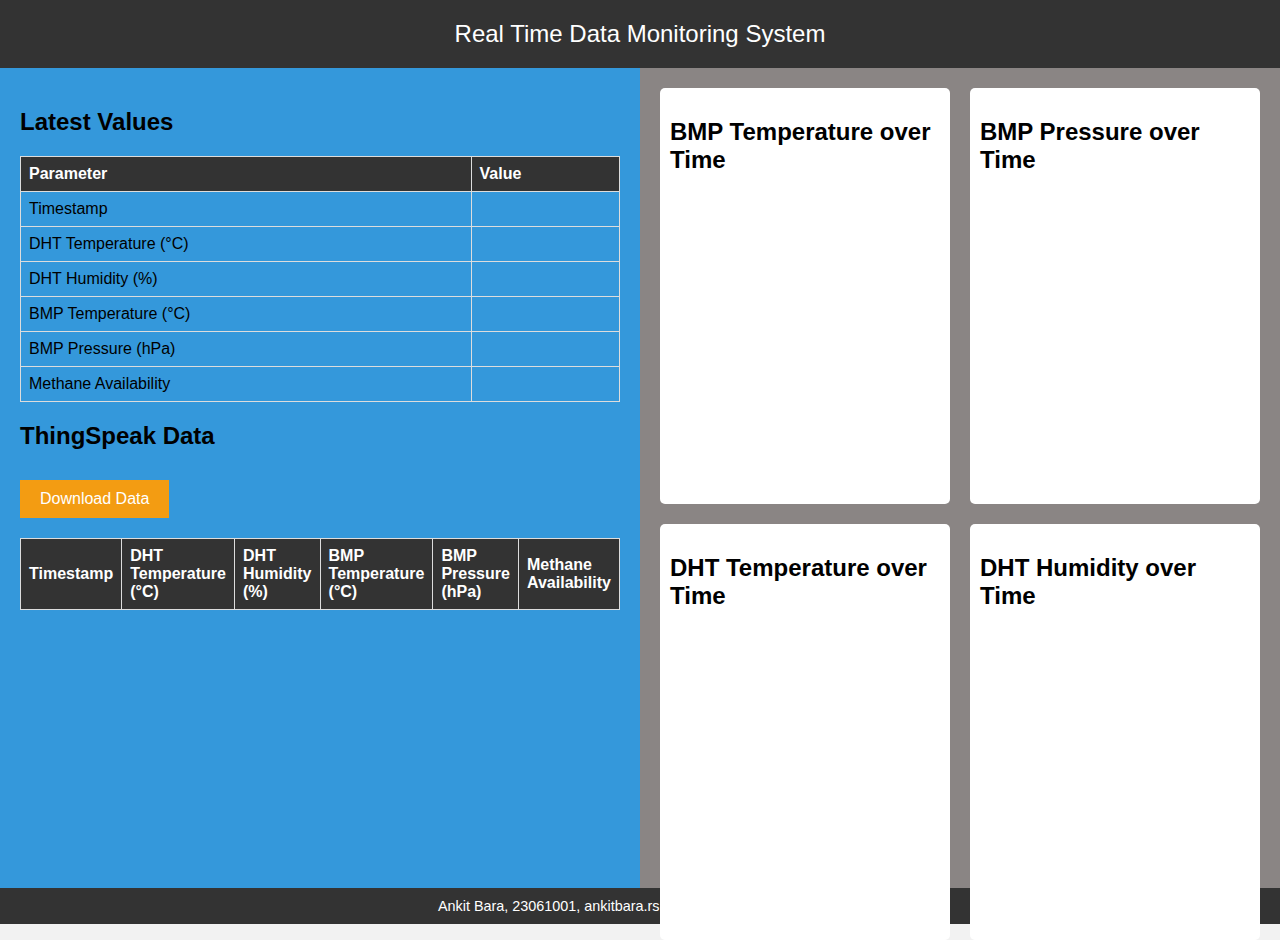
<file: index.html>
<!DOCTYPE html>
<html lang="en">
<head>
    <meta charset="UTF-8">
    <meta name="viewport" content="width=device-width, initial-scale=1.0">
    <title>Real Time Data Monitoring System</title>
    <style>
        body {
            margin: 0;
            font-family: Arial, sans-serif;
            background-color: #f2f2f2;
        }
        .header {
            background-color: #333;
            color: #fff;
            text-align: center;
            padding: 20px;
            font-size: 1.5em;
        }
        .container {
            display: flex;
            height: calc(100vh - 80px);
        }
        .left, .right {
            flex: 1;
            padding: 20px;
            box-sizing: border-box;
        }
        .left {
            background-color: #3498db;
            overflow-y: auto;
        }
        .right {
            background-color: #8a8584;
            display: grid;
            grid-template-columns: 1fr 1fr;
            grid-template-rows: 1fr 1fr;
            gap: 20px;
        }
        .chart-container {
            background-color: #fff;
            padding: 10px;
            border-radius: 5px;
        }
        .footer {
            background-color: #333;
            color: #fff;
            text-align: center;
            padding: 10px 0;
            font-size: 0.9em;
        }
        .latest-value-table, .thingspeak-table {
            width: 100%;
            border-collapse: collapse;
            margin-top: 10px;
        }
        .latest-value-table th, .latest-value-table td, .thingspeak-table th, .thingspeak-table td {
            border: 1px solid #ddd;
            padding: 8px;
            text-align: left;
        }
        .latest-value-table th, .thingspeak-table th {
            background-color: #333;
            color: #fff;
        }
        .thingspeak-table td {
            background-color: #2ecc71;
            color: #fff;
        }
        .download-button {
            background-color: #f39c12;
            color: #fff;
            border: none;
            padding: 10px 20px;
            font-size: 1em;
            cursor: pointer;
            margin: 10px 0;
        }
    </style>
    <script src="https://cdn.plot.ly/plotly-latest.min.js"></script>
</head>
<body>
    <div class="header">
        Real Time Data Monitoring System
    </div>
    <div class="container">
        <div class="left">
            <h2>Latest Values</h2>
            <table class="latest-value-table">
                <tr>
                    <th>Parameter</th>
                    <th>Value</th>
                </tr>
                <tr>
                    <td>Timestamp</td>
                    <td id="timestamp-value"></td>
                </tr>
                <tr>
                    <td>DHT Temperature (°C)</td>
                    <td id="dht-temp-value"></td>
                </tr>
                <tr>
                    <td>DHT Humidity (%)</td>
                    <td id="dht-humidity-value"></td>
                </tr>
                <tr>
                    <td>BMP Temperature (°C)</td>
                    <td id="bmp-temp-value"></td>
                </tr>
                <tr>
                    <td>BMP Pressure (hPa)</td>
                    <td id="bmp-pressure-value"></td>
                </tr>
                <tr>
                    <td>Methane Availability</td>
                    <td id="methane-value"></td>
                </tr>
            </table>
            <h2>ThingSpeak Data</h2>
            <button class="download-button" onclick="downloadCSV()">Download Data</button>
            <table class="thingspeak-table">
                <thead>
                    <tr>
                        <th>Timestamp</th>
                        <th>DHT Temperature (°C)</th>
                        <th>DHT Humidity (%)</th>
                        <th>BMP Temperature (°C)</th>
                        <th>BMP Pressure (hPa)</th>
                        <th>Methane Availability</th>
                    </tr>
                </thead>
                <tbody id="data-body">
                    <!-- Data will be inserted here dynamically -->
                </tbody>
            </table>
        </div>
        <div class="right">
            <div class="chart-container">
                <h2>BMP Temperature over Time</h2>
                <div id="bmp-temp-chart" style="width: 100%; height: 300px;"></div>
            </div>
            <div class="chart-container">
                <h2>BMP Pressure over Time</h2>
                <div id="bmp-pressure-chart" style="width: 100%; height: 300px;"></div>
            </div>
            <div class="chart-container">
                <h2>DHT Temperature over Time</h2>
                <div id="dht-temp-chart" style="width: 100%; height: 300px;"></div>
            </div>
            <div class="chart-container">
                <h2>DHT Humidity over Time</h2>
                <div id="dht-humidity-chart" style="width: 100%; height: 300px;"></div>
            </div>
        </div>
    </div>
    <div class="footer">
        Ankit Bara, 23061001, ankitbara.rs.civ23@itbhu.ac.in, IIT(BHU)
    </div>

    <script>
        // Variables to hold timestamps and sensor values
        let timestamps = [];
        let dhtTemps = [];
        let dhtHumidities = [];
        let bmpTemps = [];
        let bmpPressures = [];

        // Function to update charts
        function updateCharts(data) {
            timestamps = [];
            dhtTemps = [];
            dhtHumidities = [];
            bmpTemps = [];
            bmpPressures = [];

            data.feeds.forEach(feed => {
                timestamps.push(new Date(feed.created_at).toLocaleString());
                dhtTemps.push(feed.field1);
                dhtHumidities.push(feed.field2);
                bmpTemps.push(feed.field3);
                bmpPressures.push(feed.field4);
            });

            Plotly.newPlot('bmp-temp-chart', [{
                x: timestamps,
                y: bmpTemps,
                mode: 'lines+markers',
                type: 'scatter',
                name: 'BMP Temperature'
            }], { title: 'BMP Temperature over Time', xaxis: { title: 'Timestamp' }, yaxis: { title: 'BMP Temperature (°C)' } });

            Plotly.newPlot('bmp-pressure-chart', [{
                x: timestamps,
                y: bmpPressures,
                mode: 'lines+markers',
                type: 'scatter',
                name: 'BMP Pressure'
            }], { title: 'BMP Pressure over Time', xaxis: { title: 'Timestamp' }, yaxis: { title: 'BMP Pressure (hPa)' } });

            Plotly.newPlot('dht-temp-chart', [{
                x: timestamps,
                y: dhtTemps,
                mode: 'lines+markers',
                type: 'scatter',
                name: 'DHT Temperature'
            }], { title: 'DHT Temperature over Time', xaxis: { title: 'Timestamp' }, yaxis: { title: 'DHT Temperature (°C)' } });

            Plotly.newPlot('dht-humidity-chart', [{
                x: timestamps,
                y: dhtHumidities,
                mode: 'lines+markers',
                type: 'scatter',
                name: 'DHT Humidity'
            }], { title: 'DHT Humidity over Time', xaxis: { title: 'Timestamp' }, yaxis: { title: 'DHT Humidity (%)' } });
        }

        // Function to fetch ThingSpeak data
        function fetchData() {
            return fetch('https://api.thingspeak.com/channels/2577919/feeds.json?api_key=9ZCTERWR08W1TNIK')
                .then(response => response.json())
                .then(data => {
                    console.log(data);
                    updateLatestValues(data.feeds);
                    updateCharts(data);
                    populateDataTable(data.feeds);
                    return data;
                })
                .catch(error => console.error('Error fetching data:', error));
        }

        // Function to update the latest values table
        function updateLatestValues(feeds) {
            const latestFeed = feeds[feeds.length - 1];
            document.getElementById('timestamp-value').textContent = new Date(latestFeed.created_at).toLocaleString();
            document.getElementById('dht-temp-value').textContent = latestFeed.field1;
            document.getElementById('dht-humidity-value').textContent = latestFeed.field2;
            document.getElementById('bmp-temp-value').textContent = latestFeed.field3;
            document.getElementById('bmp-pressure-value').textContent = latestFeed.field4;
            document.getElementById('methane-value').textContent = latestFeed.field5 === 'Gas Detected' ? '1' : '0';
        }

        // Function to populate the ThingSpeak data table
        function populateDataTable(feeds) {
            const tableBody = document.getElementById('data-body');
            tableBody.innerHTML = '';
            feeds.forEach(feed => {
                const row = document.createElement('tr');
                row.innerHTML = `
                    <td>${new Date(feed.created_at).toLocaleString()}</td>
                    <td>${feed.field1}</td>
                    <td>${feed.field2}</td>
                    <td>${feed.field3}</td>
                    <td>${feed.field4}</td>
                    <td>${feed.field5}</td>
                `;
                tableBody.appendChild(row);
            });
        }

        // Function to download CSV
        function downloadCSV() {
            let csvContent = 'Timestamp,DHT Temperature (°C),DHT Humidity (%),BMP Temperature (°C),BMP Pressure (hPa),Methane Availability\n';
            timestamps.forEach((timestamp, index) => {
                csvContent += `${timestamp},${dhtTemps[index]},${dhtHumidities[index]},${bmpTemps[index]},${bmpPressures[index]},${index % 2 ? '0' : '1'}\n`;
            });
            const blob = new Blob([csvContent], { type: 'text/csv;charset=utf-8;' });
            const url = URL.createObjectURL(blob);
            const link = document.createElement('a');
            link.setAttribute('href', url);
            link.setAttribute('download', 'sensor_data.csv');
            link.style.visibility = 'hidden';
            document.body.appendChild(link);
            link.click();
            document.body.removeChild(link);
        }

        // Fetch data every 15 seconds
        setInterval(fetchData, 15000);
        // Fetch data initially
        fetchData();
    </script>
</body>
</html>
</file>
